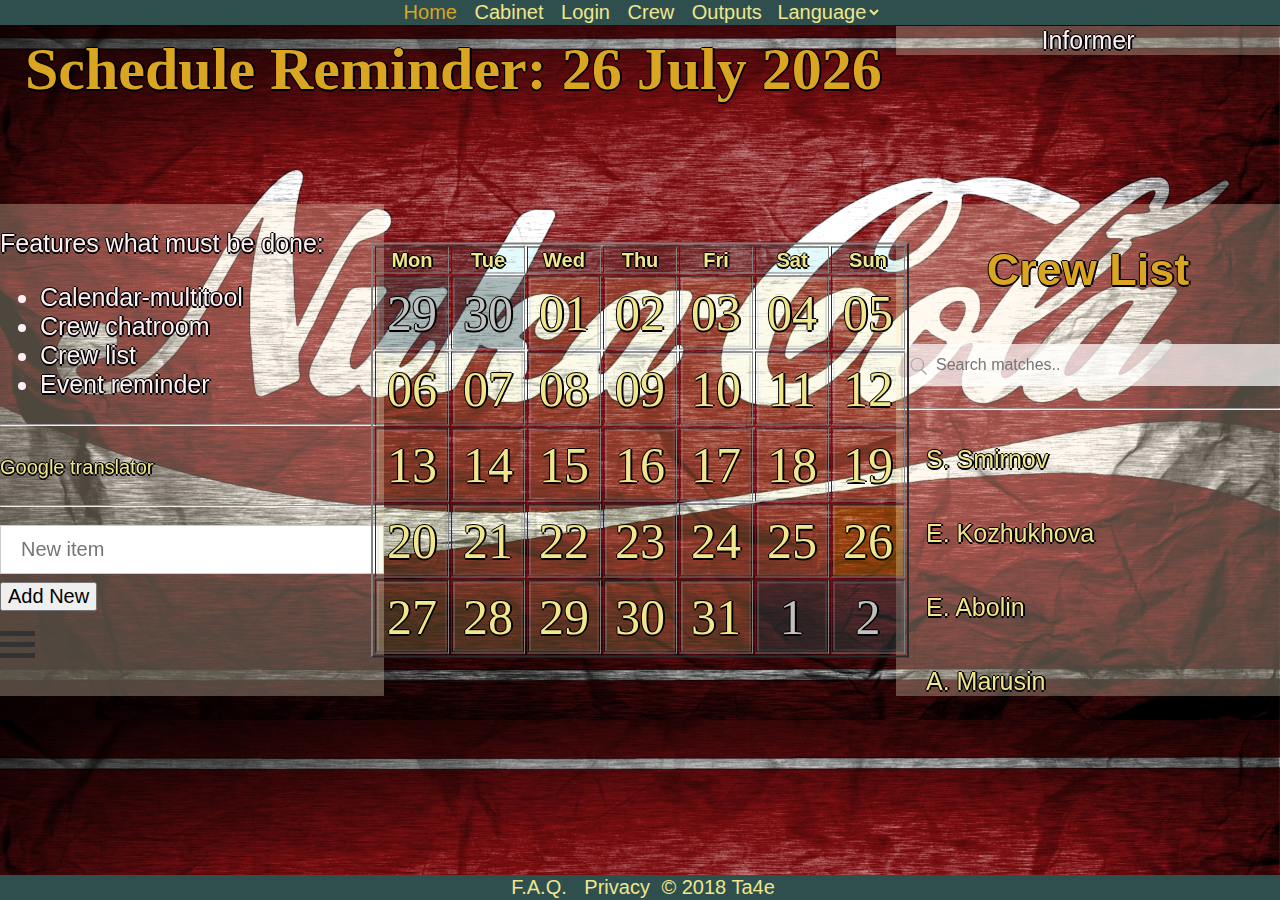
<file: index.html>
<!DOCTYPE html>
<html>
<head>
	<meta charset="utf-8">
	<meta name = "author" contet = "Ta4e">
	<title>ScheREM</title>
	<link rel="stylesheet" type="text/css" href="main.css">
	<link rel="shortcut icon" href="images/favS.png" type="image/x-icon">
	<script src="https://ajax.googleapis.com/ajax/libs/jquery/2.1.1/jquery.min.js"></script>
	<!-- Date script -->
	<script language="javascript" type="text/javascript">
		let d = new Date();
		let month = ["January","February","March","April","May","June",
		"July","August","September","Octember","November","December"];
		let date = d.getDate() + " " + month[d.getMonth()]
		+ " " + d.getFullYear();
	</script>
	<script src="frontPage.js"></script>
</head>
<body>
<header>
<div id="headerBox">
	<button id="home" class="headerButtonsActive" name="index" disabled>Home</button>
	<button id="cabinet" class="headerButtons" name="cabinetButton">Cabinet</button>
	<button id="login" class="headerButtons" onclick="document.getElementById('id01').style.display='block'">Login</button>
	<button id="crew" class="headerButtons" name="crewButton">Crew</button>
	<button id="outputs" class="headerButtons" name="outputsButton">Outputs</button>
	<select id="lang" class="headerButtons" name="language">
		<option>Language</option>
		<option>Ru</option>
		<option>Eng</option>
	</select>
</header>
<div id="crewList">
	<h1 id="crewListHead">Crew List</h1>
	<div = id="crewSearch"></div>
	<hr>
	<div id="crewListPersona" class="usersContainer">
	<p id="u1" class="users"><script>(document.write(user1.name[0]) + document.write(". ") + document.write(user1.midleName));</script></p>
	<p id="u2" class="users"><script>(document.write(user2.name[0]) + document.write(". ") + document.write(user2.midleName));</script></p>
	<p id="u3" class="users"><script>(document.write(user3.name[0]) + document.write(". ") + document.write(user3.midleName));</script></p>
	<p id="u4" class="users"><script>(document.write(user4.name[0]) + document.write(". ") + document.write(user4.midleName));</script></p>
	<p id="u5" class="users"><script>(document.write(user5.name[0]) + document.write(". ") + document.write(user5.midleName));</script></p>
	</div>
</div>
<h1 id="pName">Schedule Reminder:
	<script>
		document.write(date); 
	</script>
</h1>
<div id="upper">
	<p>
		Features what must be done:
		<ul>
			<li>Calendar-multitool</li>
			<li>Crew chatroom</li>
			<li>Crew list</li>
			<li>Event reminder</li>
		</ul>
	</p>
	<hr>
	<p>
		<a id="translate" href="https://translate.google.com/?hl=ru" title="Go to translator" style="color:khaki">Google translator</a>
	</p>
	<hr>
	<div>
		<input type="text" id="upperAdder" placeholder="New item">
		<button id="add">Add New</button>
		<ol id="newList"></ol>
	</div>
	

	<div class="containerPopUp" onclick="animatePopUpBtn(this)">
  		<div class="bar1"></div>
  		<div class="bar2"></div>
  		<div class="bar3"></div>
	</div>

</div>
</div>
<script type="text/javascript">
	function animatePopUpBtn(x) {
    x.classList.toggle("change");
}
</script>
<div id="callBox"></div>
<div id="informer">Informer</div>
<!-- The Modal Login-->
<div id="id01" class="modalLogin" style="display: none">
  <span onclick="document.getElementById('id01').style.display='none'" 
	class="close" title="Close Modal">&times;</span>
  <!-- Modal Content -->
  <form class="modal-content animate" action="/index.html">
    <div class="imgcontainer">
      <img src="images/img_avatar2.jpg" alt="Avatar" class="avatar">
    </div>
    <div class="LoginModalContainer">
    	<label for="uname"><b>Username</b></label>
    	<input type="text" placeholder="Enter Username" name="uname" required>
    	<label for="psw"><b>Password</b></label>
    	<input type="password" placeholder="Enter Password" name="psw" required>
    	<button type="submit" class="loginSubmit">Login</button>
    	<label>
    		<input type="checkbox" checked="checked" name="remember"> Remember me
    	</label>
    </div>
    <div class="LoginModalContainer" style="background-color:#f1f1f1">
      <button type="button" onclick="document.getElementById('id01').style.display='none'" class="cancelbtn">Cancel</button>
      <span class="psw"><a href="#">Forgot password?</a></span>
    </div>
  </form>
</div>
</div>
<!-- <button id="modalBtn">Open Modal</button> -->
<!-- The Modal -->
<div id="modalW" class="modalWindow">
  	<!-- Modal content -->
	<div class="modalContent">
  		<div class="modal-header">
    	<span class="closeW">&times;</span>
    	<div class="headerContent">
    	</div>
  		</div>
  		<div class="modal-body">
  			<div class="bodyContent"></div>
  		</div>
  		<div class="modal-footer">
  		  <h3>Activity stats</h3>
  		</div>
	</div>
</div>
</body>
<footer>
	<div>
		<button class="footerLink" name="faq">F.A.Q.</button>
		<button class="footerLink" name="privacy">Privacy</button>
		<a class="footerLink" href="mailto:siberian.inc@gmail.com" title="Mail to developer" style="color:khaki">© 2018 Ta4e</a>
	</div>
</footer>
</html>
</file>
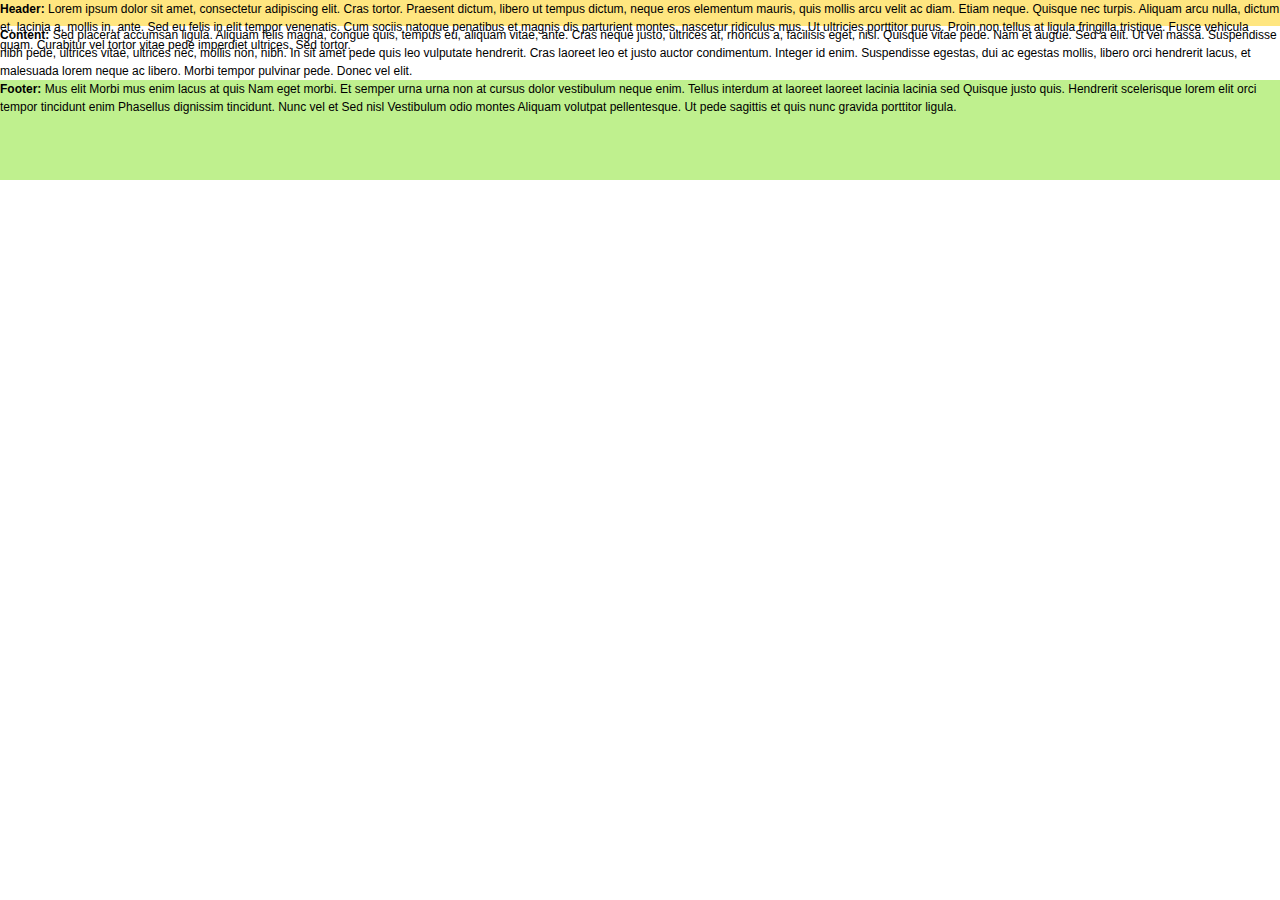
<file: testFolder/index.html>
<!DOCTYPE html>
<html>
<head>
	<meta charset="utf-8" />
	<!--[if lt IE 9]><script src="https://cdnjs.cloudflare.com/ajax/libs/html5shiv/3.7.3/html5shiv.min.js"></script><![endif]-->
	<title></title>
	<meta name="keywords" content="" />
	<meta name="description" content="" />
	<link href="style.css" rel="stylesheet">
</head>

<body>

<div class="wrapper">

	<header class="header">
		<strong>Header:</strong> Lorem ipsum dolor sit amet, consectetur adipiscing elit. Cras tortor. Praesent dictum, libero ut tempus dictum, neque eros elementum mauris, quis mollis arcu velit ac diam. Etiam neque. Quisque nec turpis. Aliquam arcu nulla, dictum et, lacinia a, mollis in, ante. Sed eu felis in elit tempor venenatis. Cum sociis natoque penatibus et magnis dis parturient montes, nascetur ridiculus mus. Ut ultricies porttitor purus. Proin non tellus at ligula fringilla tristique. Fusce vehicula quam. Curabitur vel tortor vitae pede imperdiet ultrices. Sed tortor.
	</header><!-- .header-->

	<main class="content">
		<strong>Content:</strong> Sed placerat accumsan ligula. Aliquam felis magna, congue quis, tempus eu, aliquam vitae, ante. Cras neque justo, ultrices at, rhoncus a, facilisis eget, nisl. Quisque vitae pede. Nam et augue. Sed a elit. Ut vel massa. Suspendisse nibh pede, ultrices vitae, ultrices nec, mollis non, nibh. In sit amet pede quis leo vulputate hendrerit. Cras laoreet leo et justo auctor condimentum. Integer id enim. Suspendisse egestas, dui ac egestas mollis, libero orci hendrerit lacus, et malesuada lorem neque ac libero. Morbi tempor pulvinar pede. Donec vel elit.
	</main><!-- .content -->

	<footer class="footer">
		<strong>Footer:</strong> Mus elit Morbi mus enim lacus at quis Nam eget morbi. Et semper urna urna non at cursus dolor vestibulum neque enim. Tellus interdum at laoreet laoreet lacinia lacinia sed Quisque justo quis. Hendrerit scelerisque lorem elit orci tempor tincidunt enim Phasellus dignissim tincidunt. Nunc vel et Sed nisl Vestibulum odio montes Aliquam volutpat pellentesque. Ut pede sagittis et quis nunc gravida porttitor ligula.
	</footer><!-- .footer -->

</div><!-- .wrapper -->

</body>
</html>
</file>
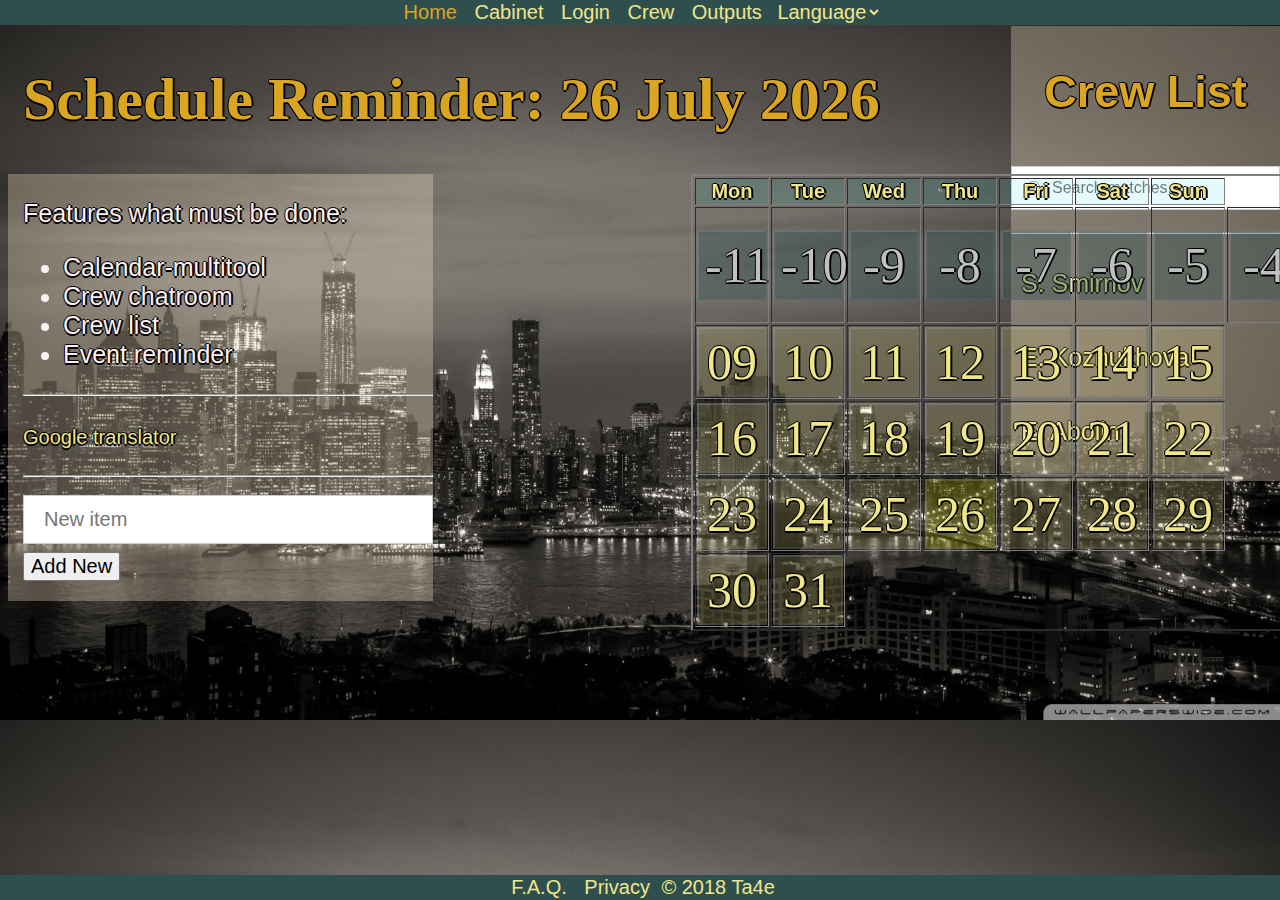
<file: testFolder/SchedulePlanner-master 10.07/index.html>
<!DOCTYPE html>
<html>
<head>
	<meta charset="utf-8">
	<meta name = "author" contet = "Ta4e">
	<title>ScheREM</title>
	<link rel="stylesheet" type="text/css" href="main.css">
	<link rel="shortcut icon" href="images/favS.png" type="image/x-icon">
	<script src="https://ajax.googleapis.com/ajax/libs/jquery/2.1.1/jquery.min.js"></script>
	<!-- Date script -->
	<script language="javascript" type="text/javascript">
		let d = new Date();
		let month = ["January","February","March","April","May","June",
		"July","August","September","Octember","November","December"];
		let date = d.getDate() + " " + month[d.getMonth()]
		+ " " + d.getFullYear();
	</script>
	<script src="frontPage.js"></script>
	<!-- Add icon library -->
<link rel="stylesheet" href="https://cdnjs.cloudflare.com/ajax/libs/font-awesome/4.7.0/css/font-awesome.min.css">
</head>
<body>
<header>

<div id="headerBox">
	<button id="home" class="headerButtonsActive" name="index" disabled>Home</button>
	<button id="cabinet" class="headerButtons" name="cabinetButton">Cabinet</button>
	<button id="login" class="headerButtons" onclick="document.getElementById('id01').style.display='block'">Login</button>
	<button id="crew" class="headerButtons" name="crewButton">Crew</button>
	<button id="outputs" class="headerButtons" name="outputsButton">Outputs</button>
	<select id="lang" class="headerButtons" name="language">
		<option>Language</option>
		<option>Ru</option>
		<option>Eng</option>
	</select>
</header>
<div id="crewList">
	<h1 id="crewListHead">Crew List</h1>
	<div = id="crewSearch"></div>
	<hr>
	<div id="crewListPersona">
	<p id="u1" class="users"><script>(document.write(user1.name[0]) + document.write(". ") + document.write(user1.midleName));</script></p>
	<p id="u2" class="users"><script>(document.write(user2.name[0]) + document.write(". ") + document.write(user2.midleName));</script></p>
	<p id="u3" class="users"><script>(document.write(user3.name[0]) + document.write(". ") + document.write(user3.midleName));</script></p>
	</div>
</div>
<h1 id="pName">Schedule Reminder:
	<script>
		document.write(date); 
	</script>
</h1>
<div id="upper">
	<p>
		Features what must be done:
		<ul>
			<li>Calendar-multitool</li>
			<li>Crew chatroom</li>
			<li>Crew list</li>
			<li>Event reminder</li>
		</ul>
	</p>
	<hr>
	<p>
		<a id="translate" href="https://translate.google.com/?hl=ru" title="Go to translator" style="color:khaki">Google translator</a>
	</p>
	<hr>
	<div>
		<input type="text" placeholder="New item">
		<button id="add">Add New</button>
		<ol id="newList"></ol>
	</div>
</div>
</div>
<div id="callBox"></div>
<!-- The Modal -->
<div id="id01" class="modal" style="display: none">
  <span onclick="document.getElementById('id01').style.display='none'" 
class="close" title="Close Modal">&times;</span>
  <!-- Modal Content -->
  <form class="modal-content animate" action="/index.html">
    <div class="imgcontainer">
      <img src="images/img_avatar2.jpg" alt="Avatar" class="avatar">
    </div>
    <div class="container">
    	<label for="uname"><b>Username</b></label>
    	<input type="text" placeholder="Enter Username" name="uname" required>
    	<label for="psw"><b>Password</b></label>
    	<input type="password" placeholder="Enter Password" name="psw" required>
    	<button type="submit" class="loginSubmit">Login</button>
    	<label>
    		<input type="checkbox" checked="checked" name="remember"> Remember me
    	</label>
    </div>
    <div class="container" style="background-color:#f1f1f1">
      <button type="button" onclick="document.getElementById('id01').style.display='none'" class="cancelbtn">Cancel</button>
      <span class="psw"><a href="#">Forgot password?</a></span>
    </div>
  </form>
</div>
</body>

<footer>
	<div>
		<button class="footerLink" name="faq">F.A.Q.</button>
		<button class="footerLink" name="privacy">Privacy</button>
		<a class="footerLink" href="mailto:siberian.inc@gmail.com" title="Mail to developer" style="color:khaki">© 2018 Ta4e</a>
	</div>
</footer>
</html>
</file>
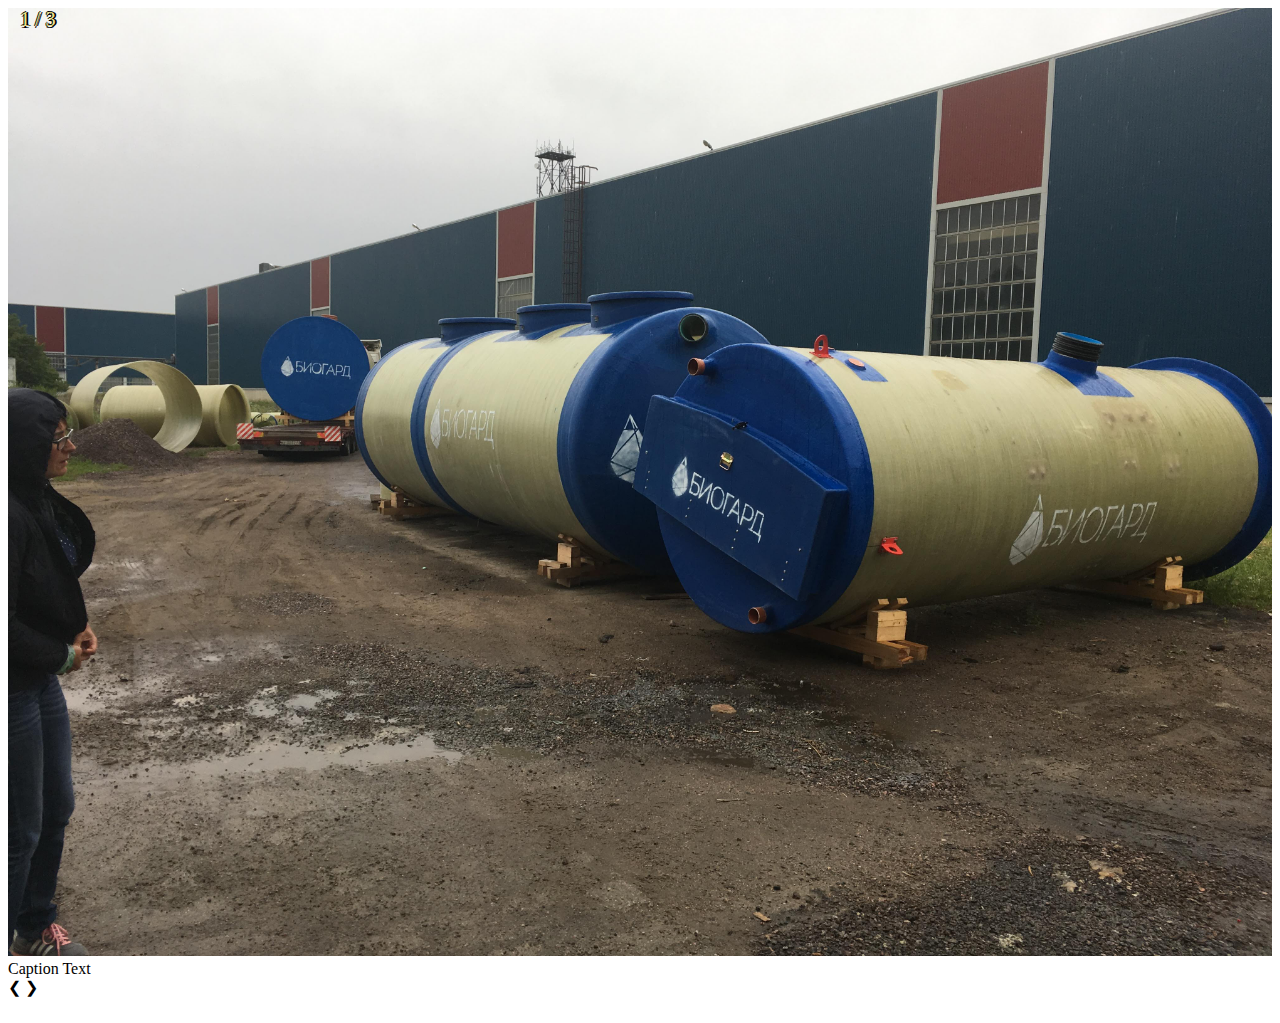
<file: testFolder/testHTML.html>
<!DOCTYPE html>
<html>
<head>
	<title></title>
	<link rel="stylesheet" type="text/css" href="testCSS.css">
</head>
<body>
<!-- Slideshow container -->
<div class="slideshow-container">

  <!-- Full-width images with number and caption text -->
  <div class="mySlides fade">
    <div class="numbertext">1 / 3</div>
    <img src="uContent\inspectionContent\Photos\1.jpg" style="width:100%">
    <div class="text">Caption Text</div>
  </div>

  <div class="mySlides fade">
    <div class="numbertext">2 / 3</div>
    <img src="uContent\inspectionContent\Photos\2.jpg" style="width:100%">
    <div class="text">Caption Two</div>
  </div>

  <div class="mySlides fade">
    <div class="numbertext">3 / 3</div>
    <img src="uContent\inspectionContent\Photos\3.jpg" style="width:100%">
    <div class="text">Caption Three</div>
  </div>

  <div class="mySlides fade">
    <div class="numbertext">4 / 4</div>
    <img src="uContent\inspectionContent\Photos\4.jpg" style="width:100%">
    <div class="text">Caption Four</div>
  </div>

    <div class="mySlides fade">
    <div class="numbertext">5 / 5</div>
    <img src="uContent\inspectionContent\Photos\5.jpg" style="width:100%">
    <div class="text">Caption Five</div>
  </div>

  <!-- Next and previous buttons -->
  <a class="prev" onclick="plusSlides(-1)">&#10094;</a>
  <a class="next" onclick="plusSlides(1)">&#10095;</a>
</div>
<br>
<!-- No adds today, sorry for trick! -->
<!-- The dots/circles -->
<div style="text-align:center">
  <span class="dot" onclick="currentSlide(1)"></span> 
  <span class="dot" onclick="currentSlide(2)"></span> 
  <span class="dot" onclick="currentSlide(3)"></span>
  <span class="dot" onclick="currentSlide(4)"></span>
  <span class="dot" onclick="currentSlide(5)"></span>   
</div>
</div>

<script type="text/javascript">
let slideIndex = 1;
showSlides(slideIndex);

// Next/previous controls
function plusSlides(n) {
  showSlides(slideIndex += n);
}

// Thumbnail image controls
function currentSlide(n) {
  showSlides(slideIndex = n);
}

function showSlides(n) {
  let i;
  let slides = document.getElementsByClassName("mySlides");
  let dots = document.getElementsByClassName("dot");
  if (n > slides.length) {
  	slideIndex = 1
  } 
  if (n < 1) {
  	slideIndex = slides.length
  }
  for (i = 0; i < slides.length; i++) {
      slides[i].style.display = "none"; 
  }
  for (i = 0; i < dots.length; i++) {
      dots[i].className = dots[i].className.replace(" active", "");
  }
  slides[slideIndex-1].style.display = "block"; 
  dots[slideIndex-1].className += " active";
}
</script>
</body>
</html>
</file>
<file: main.css>
@font-face {
	font-family: JMH Arkham;
	src: url(fonts/JMH Arkham.ttf);
}
#translate {
	text-decoration: none
}
#upper {
	width:30%;
	height: 492px;
    overflow: auto;
	background-color: rgba(255,235,205,0.3);
	text-shadow: -1px 0 black, 0 2px black, 2px 0 black, 0 -1px black;
     position: fixed;
    top: 50%;
    right: 105%;
    margin-right: -50%;
    transform: translate(-50%, -50%);
	color: lavenderblush;
	font-size: 25px;
    display: inline-block;
}
#lang {
	background-color: darkslategrey;
	font-family: Verdana, Geneva, sans-serif;
	font-size: 20px;
	color: khaki;
	border-color: darkslategrey;
}
#pName {
	font-family: JMH Arkham;
	font-size: 60px;
    float: left;
    position: absolute;
    height: auto;
    min-width: 70px;
    border: 2px;
    margin: 2px; 	
}
#headerBox p {
	font-family: Verdana, Geneva, sans-serif;
	font-size: 20px;
	color: khaki;
	text-align: center;
}
#crewList {
/*	width:20%;
	top: 25.58%;
	min-height: 492px;
	float:right;
	overflow: auto;
	background-color: rgba(255,235,205,0.3);
	text-shadow: -1px 0 black, 0 2px black, 2px 0 black, 0 -1px black;
	position: fixed; 
    right: 0;
this is a old solution, delete on relise
*/
    width:30%;
    height: 492px;
    overflow: auto;
    background-color: rgba(255,235,205,0.3);
    text-shadow: -1px 0 black, 0 2px black, 2px 0 black, 0 -1px black;
    position: fixed;
    top: 50%;
    right: 35%;
    margin-right: -50%;
    transform: translate(-50%, -50%);
    color: lavenderblush;
    font-size: 25px;
    display: inline-block;
}
#crewList h1 {
    padding: 10px;
    text-align: center;
}
#crewList p {
	color: khaki;
	text-align: left;
	padding: 10px;
	overflow: auto;
}
#crewList p:hover {
	color: goldenrod;
}
#lang:hover {
	color: goldenrod;
}
#callBox {
	font-family: JMH Arkham;
	/*margin: 5% 5% 5%;*/
	text-shadow: -1px 0 black, 0 2px black, 2px 0 black, 0 -1px black;
    position: fixed;
    top: 50%;
    left: 50%;
    margin-right: -50%;
    transform: translate(-50%, -50%);
    display: inline-block;
}
#informer {
    text-shadow: -1px 0 black, 0 2px black, 2px 0 black, 0 -1px black;
    position: fixed;
    top: 26px;
    right: 0px;
    width: 30%;
    height: auto;
    display: inline-block;
    background-color: rgba(255,235,205,0.3); 
    color: lavenderblush;
    font-size: 25px;
    text-align: center;
}
#callBox thead {	
	font-size: 50px;
	color: khaki;
	text-shadow: -1px 0 black, 0 2px black, 2px 0 black, 0 -1px black;
	background-color: rgba(0,206,209,0.1);
}
.usersContainer {
    margin-left: 20px; /* Отступ слева */
}
.rem {
	margin-left: 5px;
	background-color: rgba(255,228,196,0.6);
	color: indianred;
	font-family: JMH Arkham;
	font-size: 20px;
	border: none;
	cursor: pointer;	
}
.headerButtons {
	background: darkslategrey;
	border-color: darkslategrey;
	border: none;
    font-family: Verdana, Geneva, sans-serif;
	font-size: 20px;
	color: khaki;
	text-decoration: none; 	
}
.headerButtonsActive  {
	background: darkslategrey;
	border-color: darkslategrey;
	border: none;
    font-family: Verdana, Geneva, sans-serif;
	font-size: 20px;
	color: goldenrod;
	text-decoration: none; 	
}
.headerButtons:hover {
	color: goldenrod;
}
.footerLink {
	background: darkslategrey;
	border-color: darkslategrey;
	border: none;
    font-family: Verdana, Geneva, sans-serif;
	font-size: 20px;
	color: khaki;
	text-decoration: none; 	
}
.footerLink:hover {
	color: goldenrod;
}
.calCell {
	background-color: rgba(240,230,140,0.2);
	font-family: JMH Arkham;
	font-size: 50px;
	color: khaki;
	text-shadow: -1px 0 black, 0 2px black, 2px 0 black, 0 -1px black;
	width: 70px;
	height: 70px;
	border-color: rgba(176,196,222,0.2);
    display: table-cell;
}
.calCell:hover {
	color: goldenrod;
}
.calCellDis {
	background-color: rgba(47,79,79,0.4);
	font-family: JMH Arkham;
	font-size: 50px;
	color: silver;
	text-shadow: -1px 0 black, 0 2px black, 2px 0 black, 0 -1px black;
	width: 70px;
	height: 70px;
	border-color: rgba(176,196,222,0.2);
}
* {
	font-size: 20px;
	font-family: Verdana, Geneva, sans-serif;
}
header {
	overflow: hidden;
    background:darkslategrey;
    position: fixed; 
    top: 0; 
    left: 0;
    width: 100%;
    text-align: center;
}
body {
	background-image: url(images/bodyImg.jpg);
 	background-size: cover;
    overflow: auto;
}
footer {
	position: fixed;
    left: 0;
    bottom: 0;
    width: 100%;
    text-align: center;
	color: khaki;
	background: darkslategrey;
}
h1 {
	font-size: 45px;
	height: auto;
    width: auto; 
    padding-left: 15px; 
    padding-top: 25px;
	color: goldenrod;
	text-shadow: -1px 0 black, 0 2px black, 2px 0 black, 0 -1px black;
}
p {
	color: lavenderblush;
	font-size: 25px;
}
ul li {
	color: lavenderblush;
	font-size: 25px;
}
/* The Modal (background) */
.modalLogin {
    display: none; /* Hidden by default */
    position: fixed; /* Stay in place */
    z-index: 1; /* Sit on top */
    left: 0;
    top: 0;
    width: 100%; /* Full width */
    height: 100%; /* Full height */
    overflow: auto; /* Enable scroll if needed */
    background-color: rgb(0,0,0); /* Fallback color */
    background-color: rgba(0,0,0,0.4); /* Black w/ opacity */
    padding-top: 60px;
}

/* Modal Content/Box */
.modal-content {
    background-color: rgb(255,255,255);
    margin: 5px auto; /* 15% from the top and centered */
    border: 1px solid #888;
    width: 30%; /* Could be more or less, depending on screen size */
}

/* The Close Button */
.close {
    /* Position it in the top right corner outside of the modal */
    position: absolute;
    right: 25px;
    top: 0; 
    color: #aaa;
    font-size: 35px;
    font-weight: bold;
}

/* Close button on hover */
.close:hover,
.close:focus {
    color: black;
    cursor: pointer;
}

/* Add Zoom Animation */
.animate {
    -webkit-animation: animatezoom 0.6s;
    animation: animatezoom 0.6s;
}

@-webkit-keyframes animatezoom {
    from {-webkit-transform: scale(0)} 
    to {-webkit-transform: scale(1)}
}

@keyframes animatezoom {
    from {transform: scale(0)} 
    to {transform: scale(1)}
}
/* Bordered form */
form {
    border: 3px solid #f1f1f1;
}

/* Full-width inputs */
input[type=text], input[type=password] {
    width: 100%;
    padding: 12px 20px;
    margin: 8px 0;
    display: inline-block;
    border: 1px solid #ccc;
    box-sizing: border-box;
}

/* Set a style for all buttons */
.loginSubmit {
    background-color: rgb(0,139,139);
    color: white;
    padding: 14px 20px;
    margin: 8px 0;
    border: none;
    cursor: pointer;
    width: 100%;
}

/* Add a hover effect for buttons */
.loginSubmit:hover {
    opacity: 0.8;
}

/* Extra style for the cancel button (red) */
.cancelbtn {
    width: auto;
    padding: 10px 18px;
    background-color: rgb(205,92,92);
    border: none;
}

/* Center the avatar image inside this container */
.imgcontainer {
    text-align: center;
    margin: 24px 0 12px 0;
}

/* Avatar image */
img.avatar {
    width: 40%;
    border-radius: 50%;
}

/* Add padding to containers */
.LoginModalContainer {
    padding: 16px;
}

/* The "Forgot password" text */
span.psw {
    float: right;
    padding-top: 16px;
}

/* Change styles for span and cancel button on extra small screens */
@media screen and (max-width: 300px) {
    span.psw {
        display: block;
        float: none;
    }
    .cancelbtn {
        width: 100%;
    }
}
#crewSearchBar {
    background-image: url('images/searchIcon.png');
    background-color: rgba(255,255,255,0.7);
    background-size: 25px;
    background-position: 10px 10px;
    background-repeat: no-repeat;
    width: 100%; 
    font-size: 16px;
    padding: 12px 20px 12px 40px;
    margin-bottom: 12px;
    border: none;
}
/*Modal window*/
#modalBtn { 
	right: 0;
	top: 26px;
	position: fixed;
	background-color: green;
	border: none;
    /*delete this on relise*/
}

/* The Modal (background) */
.modalWindow {
    display: none; /* Hidden by default */
    position: fixed; /* Stay in place */
    z-index: 1; /* Sit on top */
    left: 0;
    top: 0;
    width: 100%; /* Full width */
    height: 100%; /* Full height */
    overflow: auto; /* Enable scroll if needed */
    background-color: rgb(0,0,0); /* Fallback color */
    background-color: rgba(0,0,0,0.4); /* Black w/ opacity */
    background-size: cover;
}
/* Modal Content */
.modalContent {
    position: relative;
    background-color: rgba(47,79,79,0.7);
    margin: auto;
    padding: 0;
    border: 1px solid #888;
    width: 80%;
    box-shadow: 0 4px 8px 0 rgba(0,0,0,0.2),0 6px 20px 0 rgba(0,0,0,0.19);
    animation-name: animatetop;
    animation-duration: 0.3s
}
/* Modal Header */
.modal-header {
    padding: 2px 16px;
    background-color: rgba(0,139,139,0.8);
    color: white;
}

/* Modal Body */
.modal-body {
    padding: 2px 16px;
    display: block;
}

/* Modal Footer */
.modal-footer {
    padding: 2px 16px;
    background-color: rgba(0,139,139,0.8);
    color: white;
}
/* Add Animation */
@keyframes animatetop {
    from {top: -300px; opacity: 0}
    to {top: 0; opacity: 1}
}
/* The Close Button */
.closeW {
    color: #aaa;
    float: right;
    font-size: 28px;
    font-weight: bold;
}

.closeW:hover,
.closeW:focus {
    color: black;
    text-decoration: none;
    cursor: pointer;
}
/*ICON ANIMATION*/

.containerPopBtn {
    display: inline-block;
    cursor: pointer;
}
.popBtn {
     display: inline-block;
    cursor: pointer;   
}
.bar1, .bar2, .bar3 {
    width: 35px;
    height: 5px;
    background-color: #333;
    margin: 6px 0;
    transition: 0.4s;
}

/* Rotate first bar */
.change .bar1 {
    -webkit-transform: rotate(-45deg) translate(-9px, 6px) ;
    transform: rotate(-45deg) translate(-9px, 6px) ;
}

/* Fade out the second bar */
.change .bar2 {
    opacity: 0;
}

/* Rotate last bar */
.change .bar3 {
    -webkit-transform: rotate(45deg) translate(-8px, -8px) ;
    transform: rotate(45deg) translate(-8px, -8px) ;
}
.modalBody span {
    display: inline-block;
    top: 0px;
    right: 0px;
    margin-left: 70%;
}
</file>
<file: testFolder/style.css>
* {
	margin: 0;
	padding: 0;
}
article, aside, details, figcaption, figure, footer, header, hgroup, main, nav, section, summary {
	display: block;
}
body {
	font: 12px/18px Arial, sans-serif;
}
.wrapper {
	min-width: 1000px;
	max-width: 1920px;
	margin: 0 auto;
}


/* Header
-----------------------------------------------------------------------------*/
.header {
	height: 26px;
	background: #FFE680;
}


/* Middle
-----------------------------------------------------------------------------*/
.content {
}




/* Footer
-----------------------------------------------------------------------------*/
.footer {
	height: 100px;
	background: #BFF08E;
}
</file>
<file: testFolder/SchedulePlanner-master 10.07/main.css>
@font-face {
	font-family: JMH Arkham;
	src: url(fonts/JMH Arkham.ttf);
}

#translate {
	text-decoration: none
}
#upper {
	height: auto; 
    width: auto; 
    overflow: auto;
    float: left;
    padding-left: 15px;
	background-color: rgba(255,235,205,0.3);
	text-shadow: -1px 0 black, 0 2px black, 2px 0 black, 0 -1px black;
	color: lavenderblush;
	font-size: 25px;
}
#lang {
	background-color: darkslategrey;
	font-family: Verdana, Geneva, sans-serif;
	font-size: 20px;
	color: khaki;
	border-color: darkslategrey;
}
#pName {
	font-family: JMH Arkham;
	font-size: 60px;	
}
#headerBox p {
	font-family: Verdana, Geneva, sans-serif;
	font-size: 20px;
	color: khaki;
	text-align: center;
}
#crewList {
	width:auto;
	height:auto;
	float:right;
	background-color: rgba(255,235,205,0.3);
	text-shadow: -1px 0 black, 0 2px black, 2px 0 black, 0 -1px black;
	position: fixed; 
    top: 26px; 
    right: 0;

}
#crewList h1 {
    padding: 10px;
    text-align: center;
}
#crewList p {
	color: khaki;
	text-align: left;
	padding: 10px;
	overflow: auto;
}
#crewList p:hover {
	color: goldenrod;
}
#lang:hover {
	color: goldenrod;
}
#callBox {
	font-family: JMH Arkham;
	float: left 20px;
	text-shadow: -1px 0 black, 0 2px black, 2px 0 black, 0 -1px black;
	position: fixed; 
    top: 174px; 
    left: 691px;
}
#callBox thead {	
	font-size: 50px;
	color: khaki;
	text-shadow: -1px 0 black, 0 2px black, 2px 0 black, 0 -1px black;
	background-color: rgba(0,206,209,0.1);
}
.rem {
	margin-left: 5px;
	background-color: rgba(255,228,196,0.6);
	color: indianred;
	font-family: JMH Arkham;
	font-size: 20px;
	border: none;
	cursor: pointer;	
}
.headerButtons {
	background: darkslategrey;
	border-color: darkslategrey;
	border: none;
    font-family: Verdana, Geneva, sans-serif;
	font-size: 20px;
	color: khaki;
	text-decoration: none; 	
}
.headerButtonsActive  {
	background: darkslategrey;
	border-color: darkslategrey;
	border: none;
    font-family: Verdana, Geneva, sans-serif;
	font-size: 20px;
	color: goldenrod;
	text-decoration: none; 	
}
.headerButtons:hover {
	color: goldenrod;
}
.footerLink {
	background: darkslategrey;
	border-color: darkslategrey;
	border: none;
    font-family: Verdana, Geneva, sans-serif;
	font-size: 20px;
	color: khaki;
	text-decoration: none; 	
}
.footerLink:hover {
	color: goldenrod;
}
.calCell {
	background-color: rgba(240,230,140,0.2);
	font-family: JMH Arkham;
	font-size: 50px;
	color: khaki;
	text-shadow: -1px 0 black, 0 2px black, 2px 0 black, 0 -1px black;
	width: 70px;
	height: 70px;
	border-color: rgba(176,196,222,0.2);
}
.calCell:hover {
	color: goldenrod;
}
.calCellDis {
	background-color: rgba(47,79,79,0.4);
	font-family: JMH Arkham;
	font-size: 50px;
	color: silver;
	text-shadow: -1px 0 black, 0 2px black, 2px 0 black, 0 -1px black;
	width: 70px;
	height: 70px;
	border-color: rgba(176,196,222,0.2);
}
* {
	font-size: 20px;
	font-family: Verdana, Geneva, sans-serif;
}
header {
	overflow: hidden;
    background:darkslategrey;
    position: fixed; 
    top: 0; 
    left: 0;
    width: 100%;
    text-align: center;
}
body {
	background-image: url(images/bodyImg.jpg);
 	background-size: cover;
}
footer {
	position: fixed;
    left: 0;
    bottom: 0;
    width: 100%;
    text-align: center;
	color: khaki;
	background: darkslategrey;
}
h1 {
	font-size: 45px;
	height: auto;
    width: auto; 
    padding-left: 15px; 
    padding-top: 25px;
	color: goldenrod;
	text-shadow: -1px 0 black, 0 2px black, 2px 0 black, 0 -1px black;
}
p {
	color: lavenderblush;
	font-size: 25px;
}
ul li {
	color: lavenderblush;
	font-size: 25px;
}
/* The Modal (background) */
.modal {
    display: none; /* Hidden by default */
    position: fixed; /* Stay in place */
    z-index: 1; /* Sit on top */
    left: 0;
    top: 0;
    width: 100%; /* Full width */
    height: 100%; /* Full height */
    overflow: auto; /* Enable scroll if needed */
    background-color: rgb(0,0,0); /* Fallback color */
    background-color: rgba(0,0,0,0.4); /* Black w/ opacity */
    padding-top: 60px;
}

/* Modal Content/Box */
.modal-content {
    background-color: #fefefe;
    margin: 5px auto; /* 15% from the top and centered */
    border: 1px solid #888;
    width: 600px; /* Could be more or less, depending on screen size */
}

/* The Close Button */
.close {
    /* Position it in the top right corner outside of the modal */
    position: absolute;
    right: 25px;
    top: 0; 
    color: #000;
    font-size: 35px;
    font-weight: bold;
}

/* Close button on hover */
.close:hover,
.close:focus {
    color: red;
    cursor: pointer;
}

/* Add Zoom Animation */
.animate {
    -webkit-animation: animatezoom 0.6s;
    animation: animatezoom 0.6s;
}

@-webkit-keyframes animatezoom {
    from {-webkit-transform: scale(0)} 
    to {-webkit-transform: scale(1)}
}

@keyframes animatezoom {
    from {transform: scale(0)} 
    to {transform: scale(1)}
}
/* Bordered form */
form {
    border: 3px solid #f1f1f1;
}

/* Full-width inputs */
input[type=text], input[type=password] {
    width: 100%;
    padding: 12px 20px;
    margin: 8px 0;
    display: inline-block;
    border: 1px solid #ccc;
    box-sizing: border-box;
}

/* Set a style for all buttons */
.loginSubmit {
    background-color: #4CAF50;
    color: white;
    padding: 14px 20px;
    margin: 8px 0;
    border: none;
    cursor: pointer;
    width: 100%;
}

/* Add a hover effect for buttons */
.loginSubmit:hover {
    opacity: 0.8;
}

/* Extra style for the cancel button (red) */
.cancelbtn {
    width: auto;
    padding: 10px 18px;
    background-color: #f44336;
}

/* Center the avatar image inside this container */
.imgcontainer {
    text-align: center;
    margin: 24px 0 12px 0;
}

/* Avatar image */
img.avatar {
    width: 40%;
    border-radius: 50%;
}

/* Add padding to containers */
.container {
    padding: 16px;
}

/* The "Forgot password" text */
span.psw {
    float: right;
    padding-top: 16px;
}

/* Change styles for span and cancel button on extra small screens */
@media screen and (max-width: 300px) {
    span.psw {
        display: block;
        float: none;
    }
    .cancelbtn {
        width: 100%;
    }
}

#crewSearchBar {
    background-image: url('images/searchIcon.png');
    background-size: 25px;
    background-position: 10px 10px;
    background-repeat: no-repeat;
    width: 100%; 
    font-size: 16px;
    padding: 12px 20px 12px 40px;
    margin-bottom: 12px;
}
</file>
<file: testFolder/testCSS.css>
/*
imgGalery START
*/
* {
  box-sizing: border-box;
}
img {
  width: 100%;
}
/* Position the image container (needed to position the left and right arrows) */
.slideImgContainer {
  position: relative;
  width: 78%;
  top: 0px;
  margin: auto;
  padding: 0;
  background-color: rgba(47,79,79,0.7);
}

/* Hide the images by default */
.imgSlides {
  display: none;
}

/* Add a pointer when hovering over the thumbnail images */
.cursor {
  cursor: pointer;
}

/* Next & previous buttons */
.imgSlidesPrev,
.imgSlidesNext {
  cursor: pointer;
  position: absolute;
  top: 40%;
  width: auto;
  padding: 16px;
  margin-top: -50px;
  color: khaki;
  font-weight: bold;
  font-size: 20px;
  border-radius: 0 3px 3px 0;
  user-select: none;
  -webkit-user-select: none;
  background-color: rgba(47,79,79,0.4);
}

/* Position the "next button" to the right */
.imgSlidesNext {
  right: 0;
  border-radius: 3px 0 0 3px;
}

/* On hover, add a black background color with a little bit see-through */
.imgSlidesPrev:hover,
.imgSlidesNext:hover {
  background-color: rgba(0, 0, 0, 0.8);
  color: goldenrod;
}

/* Number text (1/3 etc) */
.numbertext {
  color: khaki;
  font-size: 20px;
  text-shadow: -1px 0 black, 0 2px black, 2px 0 black, 0 -1px black;
  padding: 8px 12px;
  position: absolute;
  top: 0;
}

/* Container for image text */
.caption-container {
  text-align: center;
/*  background-color: rgba(47,79,79,0.7);*/
  color: khaki;
  font-size: 20px;
  text-shadow: -1px 0 black, 0 2px black, 2px 0 black, 0 -1px black;
  padding: 2px 16px;
  color: white;
}

.row:after {
  content: "";
  display: table;
  clear: both;
}

/* Six columns side by side */
.column {
  float: left;
  width: 16.66%;
}

/* Add a transparency effect for thumnbail images */
.demo {
  opacity: 0.6;
}

.active,
.demo:hover {
  opacity: 1;
}
</file>
